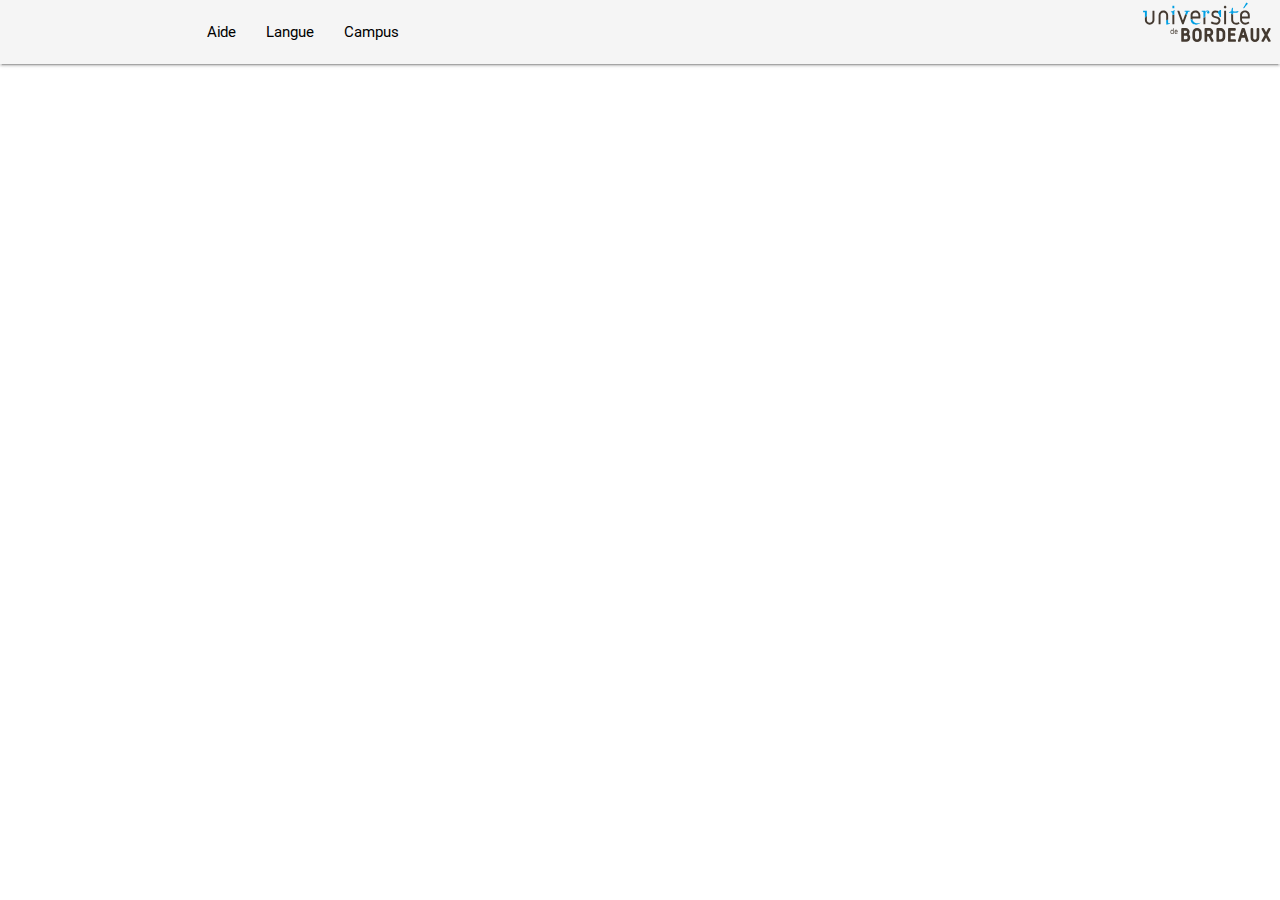
<file: html/index.html>
<!--
 Copyright (C) 2018
 Anne Gning (gningannemarie@gmail.com), 
 Diego Alexander Ramírez Buitrago (diegorok3@yahoo.es),
 Lydia Zekrini (lydia.zekrini@yahoo.fr),
 Shervin Sarain (velezsarain@gmail.com)
  
 This program is free software: you can redistribute it and/or modify
 it under the terms of the GNU Lesser General Public License as published by
 the Free Software Foundation, either version 3 of the License, or
 (at your option) any later version.

 This program is distributed in the hope that it will be useful,
 but WITHOUT ANY WARRANTY; without even the implied warranty of
 MERCHANTABILITY or FITNESS FOR A PARTICULAR PURPOSE.  See the
 GNU Lesser General Public License for more details.

 You should have received a copy of the GNU Lesser General Public License
 along with this program.  If not, see <http://www.gnu.org/licenses/>.

 Please send any update at gningannemarie@gmail.com and/or diegorok3@yahoo.es 
 and/or lydia.zekrini@yahoo.fr and/or velezsarain@gmail.com
-->

<!DOCTYPE html>
<html lang="fr">
<head>
    <meta charset="UTF-8">
    <title data-localize="title">Carte Interactive Université de Bordeaux</title>
    <!--Import Google Icon Font-->
    <link href="http://fonts.googleapis.com/icon?family=Material+Icons" rel="stylesheet">
    <!--Import materialize.css-->
    <link type="text/css" rel="stylesheet" href="css/materialize.css" media="screen"/>
    <!--Import leaflet.css-->
    <link type="text/css" rel="stylesheet" href="css/leaflet.css"/>
    <!--Import MapKeyIcons.css-->
    <link type="text/css" rel="stylesheet" href="css/MapkeyIcons.css"/>
    <!--Import Easy-Button.css-->
    <link type="text/css" rel="stylesheet" href="css/easy-button.css"/>
    <!--Import Control.Geocoder.css-->
    <link type="text/css" rel="stylesheet" href="css/Control.Geocoder.css"/>
    <!--Import leaflet-routing-machine.css-->
    <link type="text/css" rel="stylesheet" href="js/lib/leaflet-routing/leaflet-routing-machine.css"/>
    <!--Let browser know website is optimized for mobile-->
    <meta name="viewport" content="width=device-width, initial-scale=1.0"/>
</head>

<body>
<nav class="nav-extended">
    <div class="nav-wrapper grey lighten-4">
        <div class="container">
            <a href="#" class="brand-logo right">
                <img class="responsive-img" style="height: 46px"
                     src="images/logo_fr.svg" alt="logo université">
            </a>
            <ul id="nav-mobile" class="left">
                <li><a href="#help-modal" class="black-text" data-localize="help">Aide</a></li>
                <li><a class="dropdown-button black-text" href="#" data-activates="languageDropdown"
                       data-localize="language">Langue</a></li>
                <li><a class="dropdown-button black-text" href="#" data-activates="campusDropdown"
                       data-localize="campus">Campus</a></li>
            </ul>
        </div>
    </div>
</nav>

<!-- Language Dropdown -->
<ul id="languageDropdown" class="dropdown-content">
    <li><a id="btn-language-fr" href="#" data-localize="french">Français</a></li>
    <li><a id="btn-language-en" href="#" data-localize="english">Anglais</a></li>
    <li><a id="btn-language-es" href="#" data-localize="spanish">Espagnol</a></li>
</ul>

<!-- Campus Dropdown -->
<ul id="campusDropdown" class="dropdown-content">
    <li><a id="btn-campus-talence" href="#">Talence</a></li>
    <li><a id="btn-campus-carreire" href="#">Carreire</a></li>
</ul>

<div class="section container">
    <div class="browser-default" id="campus-map" style="height:89vh">
        <div class="fixed-action-btn" style="position: absolute;">
            <a id="btn-clear-directions"
               class="btn-floating btn-flat btn-large waves-effect waves-light red scale-transition scale-out">
                <i class="large material-icons">clear</i>
            </a>
        </div>
    </div>
</div>

<!-- Help Modal -->
<div id="help-modal" class="modal bottom-sheet modal-fixed-footer">
    <div class="modal-content">
        <h4 data-localize="help-title">Manuel d'utilisation</h4>
        <b data-localize="help-map">Navigation</b>
        <p data-localize="help-map-text">Vous pouvez naviger la carte avec une souris, le clavier, ou votre écran tactile.
             Pour zoomer / dézoomer, utilisez les boutons + / - ou la molette de la souris.
            Une barre de recherches en haut à droite du plan vous permet de recherches des rues ou bâtiments dans le campus.</p>
        <b data-localize="help-geolocation">Géolocalisation</b>
        <p data-localize="help-geolocation-text">Utilisez le bouton de geolocalisation en dessous des boutons de zoom pour vous géolocaliser dans le campus.</p>
        <b data-localize="help-directions">Recherche de directions</b>
        <p data-localize="help-directions-text">Faites un clic droit sur la carte pour placer votre point de départ ou d'arrivée.
            Un menu de recherche de directions s'ouvre. Vous pouvez utiliser ce menu pour modifier vos points de départ ou d'arrivée ou pour ajouter des étapes.
            Appuyez sur le bouton rouge en bas à gauche pour fermer le menu de recherche de directions.</p>
        <b data-localize="help-marker">Ajout de marqueurs</b>
        <p data-localize="help-marker-text">Faites un clic droit sur la carte pour sélectionner un endroit. Appuyez sur "ajouter un marqueur" pour ouvrir un formulaire.
            Remplissez le formulaire avec le type de marqueur, sa durée de vie, et un texte descriptif.</p>
        <b data-localize="help-filter">Filtrer les marqueurs</b>
        <p data-localize="help-filter-text">Un bouton en bas à gauche du plan vous permet de filtrer les marqueurs affichés par type de marqueur.</p>
    </div>
    <div class="modal-footer">
        <button class="modal-action modal-close waves-effect waves-light btn-flat" data-localize="close">Fermer</button>
    </div>
</div>

<div id="map-context-menu" class="collection row" style='display:none'>
    <a id="btn-directions-origin" class="collection-item green-text">
        <i class="material-icons left"><b>directions</b></i><b data-localize="directions-origin">Départ</b></a>
    <a id="btn-directions-destination" class="collection-item red-text">
        <i class="material-icons left"><b>directions</b></i><b data-localize="directions-destination">Arrivée</b></a>
    <a id="btn-add-marker" class="collection-item black-text" href="#add-pin-modal">
        <i class="material-icons left"><b>add_location</b></i><b data-localize="add-marker">Ajouter marqueur</b></a>
</div>

<!-- Add Pin Modal -->
<div id="add-pin-modal" class="modal">
    <div class="modal-content">
        <div class="input-field col s12">
            <select title="Category" id="add-pin-category" class="icons">
                <option value="information" selected data-icon="images/mapkeyicons/information.png"
                        class="left" data-localize="information">Informations</option>
                <option value="forbidden" data-icon="images/mapkeyicons/forbidden.png"
                        class="left" data-localize="forbidden">Accès restreint</option>
                <option value="disabled" data-icon="images/mapkeyicons/disabled.png"
                        class="left" data-localize="disabled">Handicap</option>
            </select>
            <label for="add-pin-category" data-localize="icon-label">Choissisez une icône</label>
        </div>
        <div class="col s12">

            <p class="range-field">
                <label for="add-pin-timelimit" data-localize="time-label">Durée de vie</label>
                <input title="Timelimit" name="timelimit" type="range" id="add-pin-timelimit" min="1" max="10" value="2" />
            </p>
        </div>
        <div class="input-field col s12">
            <textarea id="add-pin-information" class="materialize-textarea" maxlength="256"></textarea>
            <label for="add-pin-information" data-localize="information-label">Informations</label>
        </div>
    </div>
    <div class="modal-footer">
        <button id="btn-cancel-marker" class="modal-action modal-close waves-effect waves-red btn-flat"
                data-localize="cancel">Annuler</button>
        <button id="btn-confirm-marker" class="modal-action modal-close waves-effect waves-green btn-flat"
                data-localize="confirm">Ajouter</button>
    </div>
</div>

<!--Import jQuery-->
<script type="text/javascript" src="js/lib/jquery-3.1.1.js"></script>
<!--Import materialize.js-->
<script type="text/javascript" src="js/lib/materialize.js"></script>
<!--Import leaflet.js-->
<script type="text/javascript" src="js/lib/leaflet-src.js"></script>
<!--Import Leaflet.Icon.Glyph.js-->
<script type="text/javascript" src="js/lib/L.Icon.Mapkey.js"></script>
<!--Import Easy-Button.js-->
<script type="text/javascript" src="js/lib/easy-button.js"></script>
<!--Import Control.Geocoder.js.js-->
<script type="text/javascript" src="js/lib/Control.Geocoder.js"></script>
<!--Import leaflet routing machine-->
<script type="text/javascript" src="js/lib/leaflet-routing/leaflet-routing-machine.js"></script>
<!--Import jquery-localize-->
<script type="text/javascript" src="js/lib/jquery.localize.js"></script>
<!--Import main.js-->
<script type="text/javascript" src="js/main.js"></script>
<!--Import map.js-->
<script type="text/javascript" src="js/map.js"></script>
<!--Import server.js-->
<script type="text/javascript" src="js/server.js"></script>
</body>
</html>
</file>
<file: html/css/leaflet.css>
/* required styles */

.leaflet-pane,
.leaflet-tile,
.leaflet-marker-icon,
.leaflet-marker-shadow,
.leaflet-tile-container,
.leaflet-pane > svg,
.leaflet-pane > canvas,
.leaflet-zoom-box,
.leaflet-image-layer,
.leaflet-layer {
	position: absolute;
	left: 0;
	top: 0;
	}
.leaflet-container {
	overflow: hidden;
	}
.leaflet-tile,
.leaflet-marker-icon,
.leaflet-marker-shadow {
	-webkit-user-select: none;
	   -moz-user-select: none;
	        user-select: none;
	  -webkit-user-drag: none;
	}
/* Safari renders non-retina tile on retina better with this, but Chrome is worse */
.leaflet-safari .leaflet-tile {
	image-rendering: -webkit-optimize-contrast;
	}
/* hack that prevents hw layers "stretching" when loading new tiles */
.leaflet-safari .leaflet-tile-container {
	width: 1600px;
	height: 1600px;
	-webkit-transform-origin: 0 0;
	}
.leaflet-marker-icon,
.leaflet-marker-shadow {
	display: block;
	}
/* .leaflet-container svg: reset svg max-width decleration shipped in Joomla! (joomla.org) 3.x */
/* .leaflet-container img: map is broken in FF if you have max-width: 100% on tiles */
.leaflet-container .leaflet-overlay-pane svg,
.leaflet-container .leaflet-marker-pane img,
.leaflet-container .leaflet-shadow-pane img,
.leaflet-container .leaflet-tile-pane img,
.leaflet-container img.leaflet-image-layer {
	max-width: none !important;
	}

.leaflet-container.leaflet-touch-zoom {
	-ms-touch-action: pan-x pan-y;
	touch-action: pan-x pan-y;
	}
.leaflet-container.leaflet-touch-drag {
	-ms-touch-action: pinch-zoom;
	}
.leaflet-container.leaflet-touch-drag.leaflet-touch-zoom {
	-ms-touch-action: none;
	touch-action: none;
}
.leaflet-tile {
	filter: inherit;
	visibility: hidden;
	}
.leaflet-tile-loaded {
	visibility: inherit;
	}
.leaflet-zoom-box {
	width: 0;
	height: 0;
	-moz-box-sizing: border-box;
	     box-sizing: border-box;
	z-index: 800;
	}
/* workaround for https://bugzilla.mozilla.org/show_bug.cgi?id=888319 */
.leaflet-overlay-pane svg {
	-moz-user-select: none;
	}

.leaflet-pane         { z-index: 400; }

.leaflet-tile-pane    { z-index: 200; }
.leaflet-overlay-pane { z-index: 400; }
.leaflet-shadow-pane  { z-index: 500; }
.leaflet-marker-pane  { z-index: 600; }
.leaflet-tooltip-pane   { z-index: 650; }
.leaflet-popup-pane   { z-index: 700; }

.leaflet-map-pane canvas { z-index: 100; }
.leaflet-map-pane svg    { z-index: 200; }

.leaflet-vml-shape {
	width: 1px;
	height: 1px;
	}
.lvml {
	behavior: url(#default#VML);
	display: inline-block;
	position: absolute;
	}


/* control positioning */

.leaflet-control {
	position: relative;
	z-index: 800;
	pointer-events: visiblePainted; /* IE 9-10 doesn't have auto */
	pointer-events: auto;
	}
.leaflet-top,
.leaflet-bottom {
	position: absolute;
	z-index: 1000;
	pointer-events: none;
	}
.leaflet-top {
	top: 0;
	}
.leaflet-right {
	right: 0;
	}
.leaflet-bottom {
	bottom: 0;
	}
.leaflet-left {
	left: 0;
	}
.leaflet-control {
	float: left;
	clear: both;
	}
.leaflet-right .leaflet-control {
	float: right;
	}
.leaflet-top .leaflet-control {
	margin-top: 10px;
	}
.leaflet-bottom .leaflet-control {
	margin-bottom: 10px;
	}
.leaflet-left .leaflet-control {
	margin-left: 10px;
	}
.leaflet-right .leaflet-control {
	margin-right: 10px;
	}


/* zoom and fade animations */

.leaflet-fade-anim .leaflet-tile {
	will-change: opacity;
	}
.leaflet-fade-anim .leaflet-popup {
	opacity: 0;
	-webkit-transition: opacity 0.2s linear;
	   -moz-transition: opacity 0.2s linear;
	     -o-transition: opacity 0.2s linear;
	        transition: opacity 0.2s linear;
	}
.leaflet-fade-anim .leaflet-map-pane .leaflet-popup {
	opacity: 1;
	}
.leaflet-zoom-animated {
	-webkit-transform-origin: 0 0;
	    -ms-transform-origin: 0 0;
	        transform-origin: 0 0;
	}
.leaflet-zoom-anim .leaflet-zoom-animated {
	will-change: transform;
	}
.leaflet-zoom-anim .leaflet-zoom-animated {
	-webkit-transition: -webkit-transform 0.25s cubic-bezier(0,0,0.25,1);
	   -moz-transition:    -moz-transform 0.25s cubic-bezier(0,0,0.25,1);
	     -o-transition:      -o-transform 0.25s cubic-bezier(0,0,0.25,1);
	        transition:         transform 0.25s cubic-bezier(0,0,0.25,1);
	}
.leaflet-zoom-anim .leaflet-tile,
.leaflet-pan-anim .leaflet-tile {
	-webkit-transition: none;
	   -moz-transition: none;
	     -o-transition: none;
	        transition: none;
	}

.leaflet-zoom-anim .leaflet-zoom-hide {
	visibility: hidden;
	}


/* cursors */

.leaflet-interactive {
	cursor: pointer;
	}
.leaflet-grab {
	cursor: -webkit-grab;
	cursor:    -moz-grab;
	}
.leaflet-crosshair,
.leaflet-crosshair .leaflet-interactive {
	cursor: crosshair;
	}
.leaflet-popup-pane,
.leaflet-control {
	cursor: auto;
	}
.leaflet-dragging .leaflet-grab,
.leaflet-dragging .leaflet-grab .leaflet-interactive,
.leaflet-dragging .leaflet-marker-draggable {
	cursor: move;
	cursor: -webkit-grabbing;
	cursor:    -moz-grabbing;
	}

/* marker & overlays interactivity */
.leaflet-marker-icon,
.leaflet-marker-shadow,
.leaflet-image-layer,
.leaflet-pane > svg path,
.leaflet-tile-container {
	pointer-events: none;
	}

.leaflet-marker-icon.leaflet-interactive,
.leaflet-image-layer.leaflet-interactive,
.leaflet-pane > svg path.leaflet-interactive {
	pointer-events: visiblePainted; /* IE 9-10 doesn't have auto */
	pointer-events: auto;
	}

/* visual tweaks */

.leaflet-container {
	background: #ddd;
	outline: 0;
	}
.leaflet-container a {
	color: #0078A8;
	}
.leaflet-container a.leaflet-active {
	outline: 2px solid orange;
	}
.leaflet-zoom-box {
	border: 2px dotted #38f;
	background: rgba(255,255,255,0.5);
	}


/* general typography */
.leaflet-container {
	font: 12px/1.5 "Helvetica Neue", Arial, Helvetica, sans-serif;
	}


/* general toolbar styles */

.leaflet-bar {
	box-shadow: 0 1px 5px rgba(0,0,0,0.65);
	border-radius: 4px;
	}
.leaflet-bar a,
.leaflet-bar a:hover {
	background-color: #fff;
	border-bottom: 1px solid #ccc;
	width: 26px;
	height: 26px;
	line-height: 26px;
	display: block;
	text-align: center;
	text-decoration: none;
	color: black;
	}
.leaflet-bar a,
.leaflet-control-layers-toggle {
	background-position: 50% 50%;
	background-repeat: no-repeat;
	display: block;
	}
.leaflet-bar a:hover {
	background-color: #f4f4f4;
	}
.leaflet-bar a:first-child {
	border-top-left-radius: 4px;
	border-top-right-radius: 4px;
	}
.leaflet-bar a:last-child {
	border-bottom-left-radius: 4px;
	border-bottom-right-radius: 4px;
	border-bottom: none;
	}
.leaflet-bar a.leaflet-disabled {
	cursor: default;
	background-color: #f4f4f4;
	color: #bbb;
	}

.leaflet-touch .leaflet-bar a {
	width: 30px;
	height: 30px;
	line-height: 30px;
	}


/* zoom control */

.leaflet-control-zoom-in,
.leaflet-control-zoom-out {
	font: bold 18px 'Lucida Console', Monaco, monospace;
	text-indent: 1px;
	}
.leaflet-control-zoom-out {
	font-size: 20px;
	}

.leaflet-touch .leaflet-control-zoom-in {
	font-size: 22px;
	}
.leaflet-touch .leaflet-control-zoom-out {
	font-size: 24px;
	}


/* layers control */

.leaflet-control-layers {
	box-shadow: 0 1px 5px rgba(0,0,0,0.4);
	background: #fff;
	border-radius: 5px;
	}
.leaflet-control-layers-toggle {
	background-image: url(images/layers.png);
	width: 36px;
	height: 36px;
	}
.leaflet-retina .leaflet-control-layers-toggle {
	background-image: url(images/layers-2x.png);
	background-size: 26px 26px;
	}
.leaflet-touch .leaflet-control-layers-toggle {
	width: 44px;
	height: 44px;
	}
.leaflet-control-layers .leaflet-control-layers-list,
.leaflet-control-layers-expanded .leaflet-control-layers-toggle {
	display: none;
	}
.leaflet-control-layers-expanded .leaflet-control-layers-list {
	display: block;
	position: relative;
	}
.leaflet-control-layers-expanded {
	padding: 6px 10px 6px 6px;
	color: #333;
	background: #fff;
	}
.leaflet-control-layers-scrollbar {
	overflow-y: scroll;
	padding-right: 5px;
	}
.leaflet-control-layers-selector {
	margin-top: 2px;
	position: relative;
	top: 1px;
	}
.leaflet-control-layers label {
	display: block;
	}
.leaflet-control-layers-separator {
	height: 0;
	border-top: 1px solid #ddd;
	margin: 5px -10px 5px -6px;
	}

/* Default icon URLs */
.leaflet-default-icon-path {
	background-image: url(images/marker-icon.png);
	}


/* attribution and scale controls */

.leaflet-container .leaflet-control-attribution {
	background: #fff;
	background: rgba(255, 255, 255, 0.7);
	margin: 0;
	}
.leaflet-control-attribution,
.leaflet-control-scale-line {
	padding: 0 5px;
	color: #333;
	}
.leaflet-control-attribution a {
	text-decoration: none;
	}
.leaflet-control-attribution a:hover {
	text-decoration: underline;
	}
.leaflet-container .leaflet-control-attribution,
.leaflet-container .leaflet-control-scale {
	font-size: 11px;
	}
.leaflet-left .leaflet-control-scale {
	margin-left: 5px;
	}
.leaflet-bottom .leaflet-control-scale {
	margin-bottom: 5px;
	}
.leaflet-control-scale-line {
	border: 2px solid #777;
	border-top: none;
	line-height: 1.1;
	padding: 2px 5px 1px;
	font-size: 11px;
	white-space: nowrap;
	overflow: hidden;
	-moz-box-sizing: border-box;
	     box-sizing: border-box;

	background: #fff;
	background: rgba(255, 255, 255, 0.5);
	}
.leaflet-control-scale-line:not(:first-child) {
	border-top: 2px solid #777;
	border-bottom: none;
	margin-top: -2px;
	}
.leaflet-control-scale-line:not(:first-child):not(:last-child) {
	border-bottom: 2px solid #777;
	}

.leaflet-touch .leaflet-control-attribution,
.leaflet-touch .leaflet-control-layers,
.leaflet-touch .leaflet-bar {
	box-shadow: none;
	}
.leaflet-touch .leaflet-control-layers,
.leaflet-touch .leaflet-bar {
	border: 2px solid rgba(0,0,0,0.2);
	background-clip: padding-box;
	}


/* popup */

.leaflet-popup {
	position: absolute;
	text-align: center;
	margin-bottom: 20px;
	}
.leaflet-popup-content-wrapper {
	padding: 1px;
	text-align: left;
	border-radius: 12px;
	}
.leaflet-popup-content {
	margin: 13px 19px;
	line-height: 1.4;
	}
.leaflet-popup-content p {
	margin: 18px 0;
	}
.leaflet-popup-tip-container {
	width: 40px;
	height: 20px;
	position: absolute;
	left: 50%;
	margin-left: -20px;
	overflow: hidden;
	pointer-events: none;
	}
.leaflet-popup-tip {
	width: 17px;
	height: 17px;
	padding: 1px;

	margin: -10px auto 0;

	-webkit-transform: rotate(45deg);
	   -moz-transform: rotate(45deg);
	    -ms-transform: rotate(45deg);
	     -o-transform: rotate(45deg);
	        transform: rotate(45deg);
	}
.leaflet-popup-content-wrapper,
.leaflet-popup-tip {
	background: white;
	color: #333;
	box-shadow: 0 3px 14px rgba(0,0,0,0.4);
	}
.leaflet-container a.leaflet-popup-close-button {
	position: absolute;
	top: 0;
	right: 0;
	padding: 4px 4px 0 0;
	border: none;
	text-align: center;
	width: 18px;
	height: 14px;
	font: 16px/14px Tahoma, Verdana, sans-serif;
	color: #c3c3c3;
	text-decoration: none;
	font-weight: bold;
	background: transparent;
	}
.leaflet-container a.leaflet-popup-close-button:hover {
	color: #999;
	}
.leaflet-popup-scrolled {
	overflow: auto;
	border-bottom: 1px solid #ddd;
	border-top: 1px solid #ddd;
	}

.leaflet-oldie .leaflet-popup-content-wrapper {
	zoom: 1;
	}
.leaflet-oldie .leaflet-popup-tip {
	width: 24px;
	margin: 0 auto;

	-ms-filter: "progid:DXImageTransform.Microsoft.Matrix(M11=0.70710678, M12=0.70710678, M21=-0.70710678, M22=0.70710678)";
	filter: progid:DXImageTransform.Microsoft.Matrix(M11=0.70710678, M12=0.70710678, M21=-0.70710678, M22=0.70710678);
	}
.leaflet-oldie .leaflet-popup-tip-container {
	margin-top: -1px;
	}

.leaflet-oldie .leaflet-control-zoom,
.leaflet-oldie .leaflet-control-layers,
.leaflet-oldie .leaflet-popup-content-wrapper,
.leaflet-oldie .leaflet-popup-tip {
	border: 1px solid #999;
	}


/* div icon */

.leaflet-div-icon {
	background: #fff;
	border: 1px solid #666;
	}


/* Tooltip */
/* Base styles for the element that has a tooltip */
.leaflet-tooltip {
	position: absolute;
	padding: 6px;
	background-color: #fff;
	border: 1px solid #fff;
	border-radius: 3px;
	color: #222;
	white-space: nowrap;
	-webkit-user-select: none;
	-moz-user-select: none;
	-ms-user-select: none;
	user-select: none;
	pointer-events: none;
	box-shadow: 0 1px 3px rgba(0,0,0,0.4);
	}
.leaflet-tooltip.leaflet-clickable {
	cursor: pointer;
	pointer-events: auto;
	}
.leaflet-tooltip-top:before,
.leaflet-tooltip-bottom:before,
.leaflet-tooltip-left:before,
.leaflet-tooltip-right:before {
	position: absolute;
	pointer-events: none;
	border: 6px solid transparent;
	background: transparent;
	content: "";
	}

/* Directions */

.leaflet-tooltip-bottom {
	margin-top: 6px;
}
.leaflet-tooltip-top {
	margin-top: -6px;
}
.leaflet-tooltip-bottom:before,
.leaflet-tooltip-top:before {
	left: 50%;
	margin-left: -6px;
	}
.leaflet-tooltip-top:before {
	bottom: 0;
	margin-bottom: -12px;
	border-top-color: #fff;
	}
.leaflet-tooltip-bottom:before {
	top: 0;
	margin-top: -12px;
	margin-left: -6px;
	border-bottom-color: #fff;
	}
.leaflet-tooltip-left {
	margin-left: -6px;
}
.leaflet-tooltip-right {
	margin-left: 6px;
}
.leaflet-tooltip-left:before,
.leaflet-tooltip-right:before {
	top: 50%;
	margin-top: -6px;
	}
.leaflet-tooltip-left:before {
	right: 0;
	margin-right: -12px;
	border-left-color: #fff;
	}
.leaflet-tooltip-right:before {
	left: 0;
	margin-left: -12px;
	border-right-color: #fff;
	}
</file>
<file: html/css/MapkeyIcons.css>
/**********************************
***********************************
   MapkeyIcons - css style
   license: CC0 1.0 Universal
   author: Filip Zavadil, www.mapshakers.com, 2015
   version: 1.1.0
***********************************
***********************************/

@font-face {
    font-family: 'MapkeyIcons';
    src: url("../fonts/mapkeyicons/MapkeyIcons.eot"); /* IE9 */
    src: url("../fonts/mapkeyicons/MapkeyIcons.eot?#iefix") format('embedded-opentype'), /* IE6-8 */
    url('../fonts/mapkeyicons/MapkeyIcons.ttf') format('truetype'),
    url('../images/mapkeyicons/MapkeyIcons.svg#MapkeyIcons') format('svg');
    font-weight: normal;
    font-style: normal;
}

.mki,.mki-medium,.mki-intext,.mki-short,.mki-tall,.mki-grande,.mki-venti  {
    font-family: 'MapkeyIcons', sans-serif;
    display: inline-block;
    font-weight: normal;
    text-decoration: none;
    text-rendering: auto;
    -webkit-font-smoothing: antialiased;
    -webkit-user-select: none;
    -moz-user-select: none;
    -ms-user-select: none;
    user-select: none;

}
.mki-intext { font-size: 1.2em; }

.mki-short { font-size: small; }
.mki-tall { font-size: large; }
.mki-grande { font-size: 32px; }
.mki-venti { font-size: 64px; }


.mki-mapshakers:before { content: '\e000';}
.mki-mapkey:before { content: '\e001';}
.mki-bar:before { content: '\e003';}
.mki-traffic_signal:before { content: '\e004';}
.mki-playground_alt:before { content: '\e005';}
.mki-dentist:before { content: '\e006';}
.mki-fishing:before { content: '\e007';}
.mki-wind_generator:before { content: '\e008';}
.mki-crucifix:before { content: '\e009';}
.mki-cave_entrance:before { content: '\e00a';}
.mki-castle_defensive:before { content: '\e00b';}
.mki-cinema:before { content: '\e00c';}
.mki-water_tower:before { content: '\e00d';}
.mki-boundary_stone:before { content: '\e00e';}
.mki-zoo:before { content: '\e00f';}
.mki-cinema_alt:before { content: '\e010';}
.mki-court_house:before { content: '\e011';}
.mki-fort:before { content: '\e012';}
.mki-fountain:before { content: '\e013';}
.mki-library:before { content: '\e014';}
.mki-rocks:before { content: '\e015';}
.mki-cemetery:before { content: '\e016';}
.mki-pub:before { content: '\e017';}
.mki-buddhism:before { content: '\e018';}
.mki-triangle:before { content: '\e019';}
.mki-police:before { content: '\e01a';}
.mki-ice_ring:before { content: '\e01b';}
.mki-marina:before { content: '\e01c';}
.mki-playground:before { content: '\e01d';}
.mki-ruins:before { content: '\e01e';}
.mki-internet:before { content: '\e01f';}
.mki-airport:before { content: '\e020';}
.mki-chapel:before { content: '\e021';}
.mki-museum:before { content: '\e022';}
.mki-monument:before { content: '\e023';}
.mki-sport_centre:before { content: '\e024';}
.mki-information:before { content: '\e025';}
.mki-hospital:before { content: '\e026';}
.mki-golf:before { content: '\e027';}
.mki-picnic_site:before { content: '\e028';}
.mki-drag_lift:before { content: '\e029';}
.mki-construction:before { content: '\e02a';}
.mki-islamism:before { content: '\e02b';}
.mki-vineyard:before { content: '\e02c';}
.mki-lighthouse:before { content: '\e02d';}
.mki-tower:before { content: '\e02e';}
.mki-wayside_cross:before { content: '\e02f';}
.mki-theatre:before { content: '\e030';}
.mki-train:before { content: '\e031';}
.mki-viewpoint:before { content: '\e032';}
.mki-tram:before { content: '\e033';}
.mki-tree_cinofer:before { content: '\e034';}
.mki-university:before { content: '\e035';}
.mki-tram_stop:before { content: '\e036';}
.mki-underground:before { content: '\e037';}
.mki-adit:before { content: '\e038';}
.mki-post_office:before { content: '\e039';}
.mki-spring:before { content: '\e03a';}
.mki-stadium:before { content: '\e03b';}
.mki-swimming_pool:before { content: '\e03c';}
.mki-cityhall:before { content: '\e03d';}
.mki-bus:before { content: '\e03e';}
.mki-volcano:before { content: '\e03f';}
.mki-architecture:before { content: '\e040';}
.mki-arrow_up:before { content: '\e041';}
.mki-archaeological:before { content: '\e042';}
.mki-arrow_up_double:before { content: '\e043';}
.mki-building:before { content: '\e044';}
.mki-toilet:before { content: '\e045';}
.mki-watermill:before { content: '\e046';}
.mki-pharmacy:before { content: '\e047';}
.mki-waterpark:before { content: '\e048';}
.mki-viewtower:before { content: '\e049';}
.mki-city:before { content: '\e04a';}
.mki-battlefield:before { content: '\e04b';}
.mki-clean:before { content: '\e04c';}
.mki-judaism:before { content: '\e04d';}
.mki-christianism:before { content: '\e04e';}
.mki-crown:before { content: '\e04f';}
.mki-restaurant:before { content: '\e050';}
.mki-windmill:before { content: '\e051';}
.mki-caravan_site:before { content: '\e052';}
.mki-castle:before { content: '\e053';}
.mki-camp_site:before { content: '\e054';}
.mki-cable_car:before { content: '\e055';}
.mki-bus_stop:before { content: '\e056';}
.mki-bicycle:before { content: '\e057';}
.mki-drop:before { content: '\e058';}
.mki-beach:before { content: '\e059';}
.mki-water_well:before { content: '\e05a';}
.mki-tree_leaf:before { content: '\e05b';}
.mki-bag:before { content: '\e05c';}
.mki-barracks:before { content: '\e05d';}
.mki-laptop:before { content: '\e05e';}
.mki-waterwork:before { content: '\e05f';}
.mki-mountain:before { content: '\e060';}
.mki-home:before { content: '\e061';}
.mki-hostel:before { content: '\e062';}
.mki-hotel:before { content: '\e063';}
.mki-hotel_alt:before { content: '\e064';}
.mki-mall:before { content: '\e065';}
.mki-market_place:before { content: '\e066';}
.mki-cartography:before { content: '\e067';}
.mki-pitch:before { content: '\e068';}
.mki-shelter:before { content: '\e069';}
.mki-saddle:before { content: '\e06a';}
.mki-sinkhole:before { content: '\e06b';}
.mki-supermarket:before { content: '\e06c';}
.mki-telephone:before { content: '\e06d';}
.mki-stupa:before { content: '\e06e';}
.mki-magnifier:before { content: '\e06f';}
.mki-flag:before { content: '\e070';}
.mki-eye:before { content: '\e071';}
.mki-gallery:before { content: '\e072';}
.mki-gear:before { content: '\e073';}
.mki-map:before { content: '\e074';}
.mki-island:before { content: '\e075';}
.mki-marker:before { content: '\e076';}
.mki-nature:before { content: '\e077';}
.mki-square:before { content: '\e078';}
.mki-ticket:before { content: '\e079';}
.mki-star:before { content: '\e07a';}
.mki-town:before { content: '\e07b';}
.mki-village:before { content: '\e07c';}
.mki-unesco:before { content: '\e07d';}
.mki-facebook:before { content: '\e07e';}
.mki-github:before { content: '\e07f';}
.mki-linkedin:before { content: '\e080';}
.mki-skype:before { content: '\e081';}
.mki-data:before { content: '\e082';}
.mki-database:before { content: '\e083';}
.mki-analyse:before { content: '\e084';}
.mki-atm:before { content: '\e085';}
.mki-avatar:before { content: '\e086';}
.mki-burger:before { content: '\e087';}
.mki-cash:before { content: '\e088';}
.mki-contour:before { content: '\e089';}
.mki-download:before { content: '\e08a';}
.mki-upload:before { content: '\e08b';}
.mki-heart:before { content: '\e08c';}
.mki-invisible:before { content: '\e08d';}
.mki-school:before { content: '\e08e';}
.mki-mine:before { content: '\e08f';}
.mki-smartphone:before { content: '\e090';}

.mki-oppositeway:before {
    content: '\e091';
}

.mki-seal:before {
    content: '\e092';
}

.mki-lock:before {
    content: '\e093';
}

.mki-car:before {
    content: '\e094';
}

.mki-music:before {
    content: '\e095';
}

.mki-disabled:before {
    content: '\e096';
}

.mki-parking:before {
    content: '\e097';
}

.mki-fuel:before {
    content: '\e098';
}

.mki-fuel_alt:before {
    content: '\e099';
}

.mki-nonsmoking:before {
    content: '\e09a';
}

.mki-smoking:before {
    content: '\e09b';
}

.mki-fire:before {
    content: '\e09c';
}

.mki-helicopter:before {
    content: '\e09d';
}

.mki-dislike:before {
    content: '\e09e';
}

.mki-like:before {
    content: '\e09f';
}

.mki-north:before {
    content: '\e0a0';
}

.mki-north_alt:before {
    content: '\e0a1';
}

.mki-north_alt_II:before {
    content: '\e0a2';
}

.mki-north_alt_III:before {
    content: '\e0a3';
}

.mki-compass:before {
    content: '\e0a4';
}

.mki-compass_alt:before {
    content: '\e0a5';
}

.mki-nocamera:before {
    content: '\e0a6';
}

.mki-camera:before {
    content: '\e0a7';
}

.mki-lion:before {
    content: '\e0a8';
}

.mki-forbidden:before {
    content: '\e0a9';
}

.mki-stop:before {
    content: '\e0aa';
}

.mki-go:before {
    content: '\e0ab';
}

.mki-sailboat:before {
    content: '\e0ac';
}
</file>
<file: html/css/easy-button.css>
.leaflet-bar button,
.leaflet-bar button:hover {
  background-color: #fff;
  border: none;
  border-bottom: 1px solid #ccc;
  width: 26px;
  height: 26px;
  line-height: 26px;
  display: block;
  text-align: center;
  text-decoration: none;
  color: black;
}

.leaflet-bar button {
  background-position: 50% 50%;
  background-repeat: no-repeat;
  overflow: hidden;
  display: block;
}

.leaflet-bar button:hover {
  background-color: #f4f4f4;
}

.leaflet-bar button:first-of-type {
  border-top-left-radius: 4px;
  border-top-right-radius: 4px;
}

.leaflet-bar button:last-of-type {
  border-bottom-left-radius: 4px;
  border-bottom-right-radius: 4px;
  border-bottom: none;
}

.leaflet-bar.disabled,
.leaflet-bar button.disabled {
  cursor: default;
  pointer-events: none;
  opacity: .4;
}

.easy-button-button .button-state{
  display: block;
  width: 100%;
  height: 100%;
  position: relative;
}


.leaflet-touch .leaflet-bar button {
  width: 30px;
  height: 30px;
  line-height: 30px;
}
</file>
<file: html/css/Control.Geocoder.css>
.leaflet-control-geocoder {
    border-radius: 4px;
    background: white;
    min-width: 26px;
    min-height: 26px;
}

.leaflet-touch .leaflet-control-geocoder {
    min-width: 30px;
    min-height: 30px;
}

.leaflet-control-geocoder a, .leaflet-control-geocoder .leaflet-control-geocoder-icon {
    border-bottom: none;
    display: inline-block;
}

.leaflet-control-geocoder .leaflet-control-geocoder-alternatives a {
    width: inherit;
    height: inherit;
    line-height: inherit;
}

.leaflet-control-geocoder a:hover, .leaflet-control-geocoder .leaflet-control-geocoder-icon:hover {
    border-bottom: none;
    display: inline-block;
}

.leaflet-control-geocoder-form {
    display: none;
    vertical-align: middle;
}

.leaflet-control-geocoder-expanded .leaflet-control-geocoder-form {
    display: inline-block;
}

.leaflet-control-geocoder-form input {
    all: initial !important;
    font-family: inherit !important;
    font-size: 120% !important;
    border: 0 !important;
    background-color: transparent !important;
    width: 246px !important;
}

.leaflet-control-geocoder-icon {
    border-radius: 4px;
    width: 26px;
    height: 26px;
    border: none;
    background-color: white;
    background-image: url(images/geocoder.png);
    background-repeat: no-repeat;
    background-position: center;
}

.leaflet-touch .leaflet-control-geocoder-icon {
    width: 30px;
    height: 30px;
}

.leaflet-control-geocoder-throbber .leaflet-control-geocoder-icon {
    background-image: url(images/throbber.gif);
}

.leaflet-control-geocoder-form-no-error {
    display: none;
}

.leaflet-control-geocoder-form input:focus {
    outline: none;
}

.leaflet-control-geocoder-form button {
    display: none;
}

.leaflet-control-geocoder-error {
    margin-top: 8px;
    margin-left: 8px;
    display: block;
    color: #444;
}

.leaflet-control-geocoder-alternatives {
    display: block;
    width: 272px;
    list-style: none;
    padding: 0;
    margin: 0;
}

.leaflet-control-geocoder-alternatives-minimized {
    display: none;
    height: 0;
}

.leaflet-control-geocoder-alternatives li {
    white-space: nowrap;
    display: block;
    overflow: hidden;
    padding: 5px 8px;
    text-overflow: ellipsis;
    border-bottom: 1px solid #ccc;
    cursor: pointer;
}

.leaflet-control-geocoder-alternatives li a, .leaflet-control-geocoder-alternatives li a:hover {
    width: inherit;
    height: inherit;
    line-height: inherit;
    background: inherit;
    border-radius: inherit;
    text-align: left;
}

.leaflet-control-geocoder-alternatives li:last-child {
    border-bottom: none;
}

.leaflet-control-geocoder-alternatives li:hover, .leaflet-control-geocoder-selected {
    background-color: #f5f5f5;
}

.leaflet-control-geocoder-address-detail {

}

.leaflet-control-geocoder-address-context {
    color: #666;
}
</file>
<file: html/js/lib/leaflet-routing/leaflet-routing-machine.css>
.leaflet-routing-container, .leaflet-routing-error {
    width: 320px;
    background-color: white;
    padding-top: 4px;
    transition: all 0.2s ease;
    box-sizing: border-box;
}

.leaflet-control-container .leaflet-routing-container-hide {
    width: 32px;
    height: 32px;
}

.leaflet-routing-container h2 {
    font-size: 14px;
}

.leaflet-routing-container h3 {
    font-size: 12px;
    font-weight: normal;
}

.leaflet-routing-collapsible .leaflet-routing-geocoders {
    margin-top: 20px;
}

.leaflet-routing-alt, .leaflet-routing-geocoders, .leaflet-routing-error {
    padding: 6px;
    margin-top: 2px;
    margin-bottom: 6px;
    border-bottom: 1px solid #ccc;
    max-height: 320px;
    overflow-y: auto;
    transition: all 0.2s ease;
}

.leaflet-control-container .leaflet-routing-container-hide .leaflet-routing-alt, 
.leaflet-control-container .leaflet-routing-container-hide .leaflet-routing-geocoders {
    display: none;
}

.leaflet-bar .leaflet-routing-alt:last-child {
    border-bottom: none;
}

.leaflet-routing-alt-minimized {
    color: #888;
    max-height: 64px;
    overflow: hidden;
    cursor: pointer;
}

.leaflet-routing-alt table {
    border-collapse: collapse;
}

.leaflet-routing-alt tr:hover {
    background-color: #eee;
    cursor: pointer;
}

.leaflet-routing-alt::-webkit-scrollbar {
    width: 8px;
}

.leaflet-routing-alt::-webkit-scrollbar-track {
    border-radius: 2px;
    background-color: #eee;
}

.leaflet-routing-alt::-webkit-scrollbar-thumb {
    border-radius: 2px;
    background-color: #888;
}

.leaflet-routing-icon {
    background-image: url('leaflet.routing.icons.png');
    -webkit-background-size: 240px 20px;
    background-size: 240px 20px;
    background-repeat: no-repeat;
    margin: 0;
    content: '';
    display: inline-block;
    vertical-align: top;
    width: 20px;
    height: 20px;
}

.leaflet-routing-icon-continue         { background-position: 0 0; }
.leaflet-routing-icon-sharp-right      { background-position: -20px 0; }
.leaflet-routing-icon-turn-right       { background-position: -40px 0; }
.leaflet-routing-icon-bear-right       { background-position: -60px 0; }
.leaflet-routing-icon-u-turn           { background-position: -80px 0; }
.leaflet-routing-icon-sharp-left       { background-position: -100px 0; }
.leaflet-routing-icon-turn-left        { background-position: -120px 0; }
.leaflet-routing-icon-bear-left        { background-position: -140px 0; }
.leaflet-routing-icon-depart           { background-position: -160px 0; }
.leaflet-routing-icon-enter-roundabout { background-position: -180px 0; }
.leaflet-routing-icon-arrive           { background-position: -200px 0; }
.leaflet-routing-icon-via              { background-position: -220px 0; }

.leaflet-routing-geocoders div {
    padding: 4px 0px 4px 0px;
}

.leaflet-routing-geocoders input {
    all: initial !important;
    font-family: inherit !important;
    width: 303px !important;
    width: calc(100% - 4px) !important;
    line-height: 1.67 !important;
    border: 1px solid #ccc !important;
}

.leaflet-routing-geocoders button {
    font: bold 18px 'Lucida Console', Monaco, monospace;
    border: 1px solid #ccc;
    border-radius: 4px;
    background-color: white;
    margin: 0;
    margin-right: 3px;
    float: right;
    cursor: pointer;
    transition: background-color 0.2s ease;
}

.leaflet-routing-add-waypoint:after {
    content: '+';
}

.leaflet-routing-reverse-waypoints:after {
    font-weight: normal;
    content: '\21c5';
}

.leaflet-routing-geocoders button:hover {
    background-color: #eee;
}

.leaflet-routing-geocoders input,.leaflet-routing-remove-waypoint,.leaflet-routing-geocoder {
    position: relative;
}

.leaflet-routing-geocoder-result {
    font: 12px/1.5 "Helvetica Neue", Arial, Helvetica, sans-serif;
    position: absolute;
    max-height: 0;
    overflow: hidden;
    transition: all 0.5s ease;
    z-index: 1000; /* Arbitrary, but try to be above "most" things. */
}

.leaflet-routing-geocoder-result table {
    width: 100%;
    border: 1px solid #ccc;
    border-radius: 0 0 4px 4px;
    background-color: white;
    cursor: pointer;
}

.leaflet-routing-geocoder-result-open {
    max-height: 800px;
}

.leaflet-routing-geocoder-selected, .leaflet-routing-geocoder-result tr:hover {
    background-color: #eee;
}

.leaflet-routing-geocoder-no-results {
    font-style: italic;
    color: #888;
}

.leaflet-routing-remove-waypoint {
    background-color: transparent;
    display: inline-block;
    vertical-align: middle;
    cursor: pointer;
}

.leaflet-routing-remove-waypoint:after {
    position: absolute;
    display: block;
    width: 15px;
    height: 1px;
    z-index: 1;
    right: 1px;
    top: 4px;
    bottom: 0;
    margin: auto;
    padding: 2px;
    font-size: 18px;
    font-weight: bold;
    content: "\00d7";
    text-align: center;
    cursor: pointer;
    color: #ccc;
    background: white;
    padding-bottom: 16px;
    margin-top: -16px;
    padding-right: 4px;
    line-height: 1;
}

.leaflet-routing-remove-waypoint:hover {
    color: black;
}

.leaflet-routing-instruction-distance {
    width: 48px;
}

.leaflet-routing-collapse-btn {
    position: absolute;
    top: 0;
    right: 6px;
    font-size: 24px;
    color: #ccc;
    font-weight: bold;
}

.leaflet-routing-collapse-btn:after {
    content: '\00d7';
}

.leaflet-routing-container-hide .leaflet-routing-collapse-btn {
    position: relative;
    left: 4px;
    top: 4px;
    display: block;
    width: 26px;
    height: 23px;
    background-image: url('routing-icon.png');
}

.leaflet-routing-container-hide .leaflet-routing-collapse-btn:after {
    content: none;
}

.leaflet-top .leaflet-routing-container.leaflet-routing-container-hide {
    margin-top: 10px !important;
}
.leaflet-right .leaflet-routing-container.leaflet-routing-container-hide {
    margin-right: 10px !important;
}
.leaflet-bottom .leaflet-routing-container.leaflet-routing-container-hide {
    margin-bottom: 10px !important;
}
.leaflet-left .leaflet-routing-container.leaflet-routing-container-hide {
    margin-left: 10px !important;
}

@media only screen and (max-width: 640px) {
    .leaflet-routing-container {
        margin: 0 !important;
        padding: 0 !important;
        width: 100%;
        height: 100%;
    }
}
</file>
